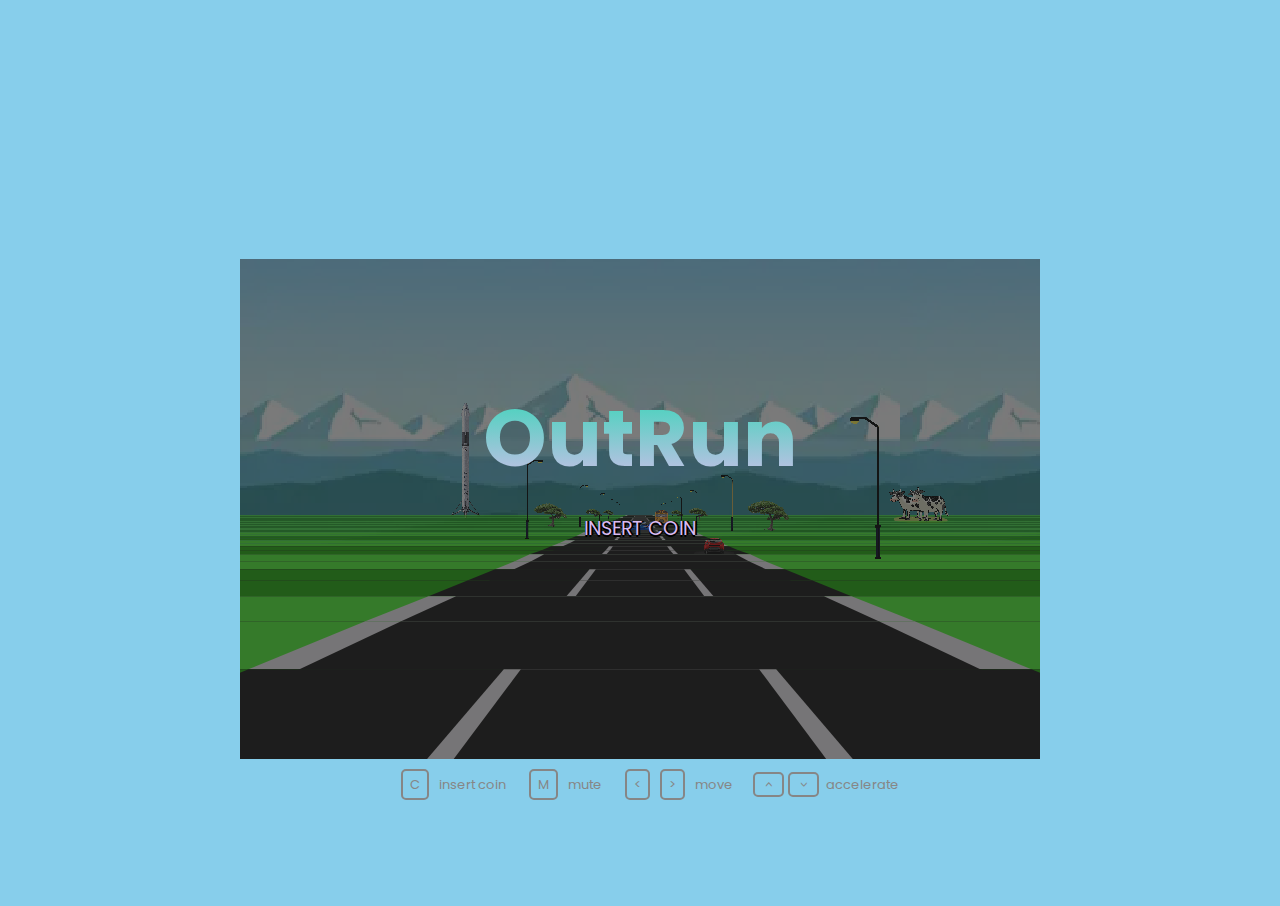
<file: index.html>
<!DOCTYPE html>
<html lang="en">
  <head>
    <meta charset="UTF-8" />
    <meta name="viewport" content="width=device-width, initial-scale=1.0" />
    <title>Moto Quiz Rush</title>
    <link rel="stylesheet" href="style.css" />
    <link rel="stylesheet" href="game.css" />
    <link rel="preconnect" href="https://fonts.gstatic.com" />
    <link
      href="https://fonts.googleapis.com/css2?family=Poppins:wght@300;400;600&display=swap"
      rel="stylesheet"
    />
  </head>
  <body>
    <div class="container">
      <div class="quiz">
        <h4 class="timer">Time: <span class="seconds">10</span>s</h4>
        <h3 class="question">Question</h3>
        <div class="answers">
          <input
            type="radio"
            id="left"
            name="answers"
            class="left"
            value="left"
          />
          <span class="left-answer">A</span>
          <input
            type="radio"
            id="right"
            name="answers"
            class="right"
            value="right"
          />
          <span class="right-answer">B</span>
        </div>
        <button class="submit">Submit</button>
      </div>
      <div class="game-container">
        <div id="game">
          <div id="road">
            <div id="cloud"></div>
            <div id="hero"></div>
          </div>

          <div id="hud">
            <span id="time" class="topUI">0</span>
            <span id="score" class="topUI">0</span>
            <span id="lap" class="topUI">0'00"000</span>
            <span id="tacho">0</span>
          </div>

          <div id="home">
            <h1>OutRun</h1>
            <p id="text"></p>

            <div id="highscore"></div>
          </div>
        </div>

        <div id="controls">
          <span><span>C</span>insert coin</span>
          <span><span>M</span>mute</span>
          <span><span><</span><span>></span>move</span>
          <span><span><</span><span>></span>accelerate</span>
        </div>
      </div>
    </div>
    <script src="./quiz.js"></script>
    <script src="./game.js"></script>
  </body>
</html>
</file>
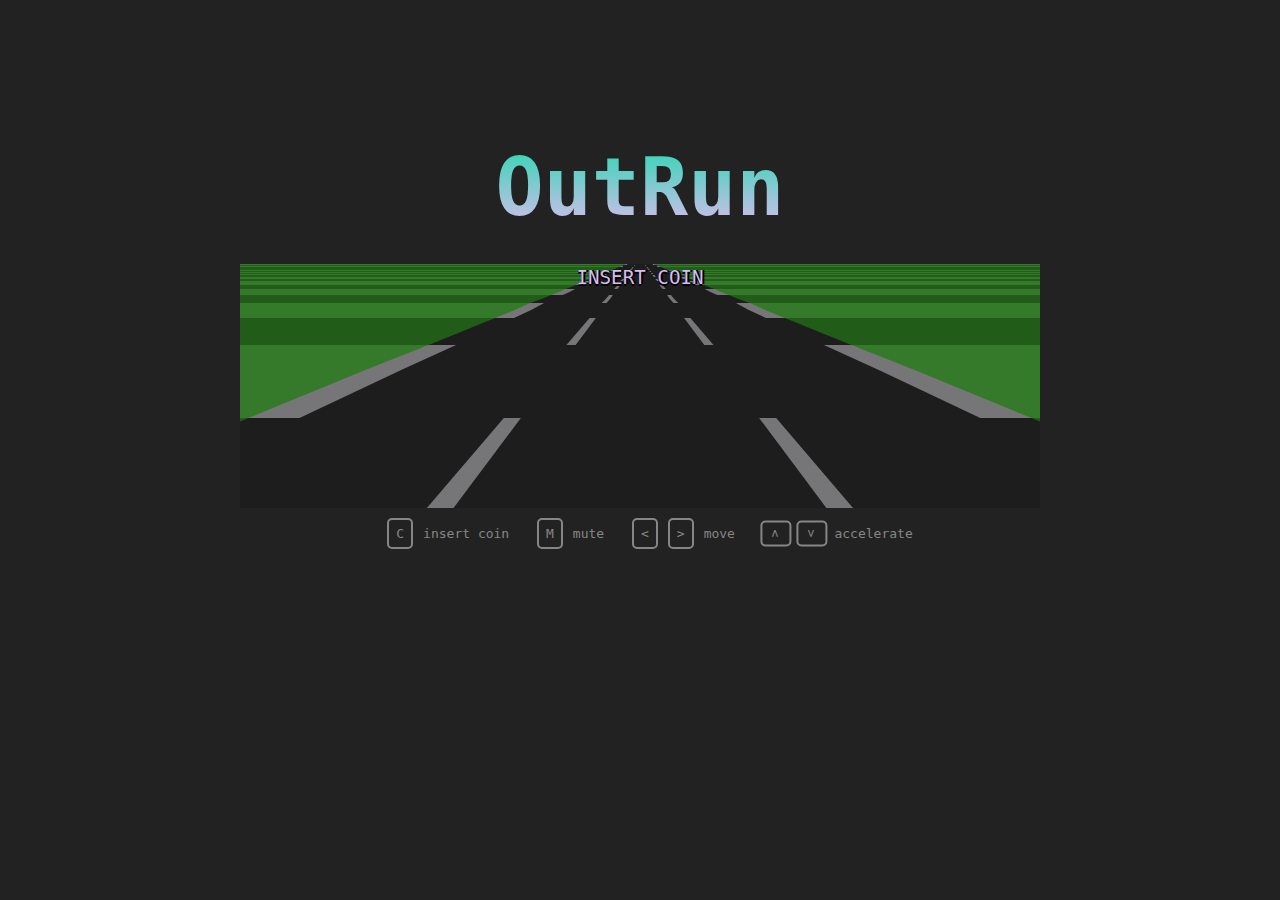
<file: Car Game/code.html>
<!DOCTYPE html>
<html>
<head>
<meta name="viewport" content="width=device-width, initial-scale=1">
<style>
 body {
  background: #222;
  font-family: 'Press Start 2P', monospace;
  font-smooth: never;
  height: 98vh;
}

/* UI */
.topUI {
  position: absolute;
  z-index: 1000; /* need this cause clip-path changes stack context */
  transform: translate(-50%, 25px);
  text-shadow: -2px 0 black, 0 2px black, 2px 0 black, 0 -2px black;
  letter-spacing: 2px;
  color: #fff;
  font-size: 17px;
}
.topUI::before {
  display: inline-block;
  height: 17px;
  padding: 1px 2px;
  line-height: 19px;
  font-size: 17px;
  background: #fff;
  text-shadow: none;
  font-weight: 900;
  letter-spacing: 0;
  border-radius: 6px;
  margin-right: 30px;
  border: 2px solid #7dd8c9;
}
#time{
  left: 13%;
  color: #f4f430;
}
#time::before {
  content: 'TIME';
  color: #f57214;
}
#score{
  left: 45%;
}
#score::before {
  content: 'SCORE';
  color: #a61a9d;
}
#lap{
  left: 88%;
  width: 45%;
}
#lap::before {
  content: 'LAP';
  color: #0082df;
}

#tacho {
  position: absolute;
  text-align: right;
  width: 23%;
  bottom: 5%;
  z-index: 2000;
  color: #e62e13;
  text-shadow: -2px 0 black, 0 2px black, 2px 0 black, 0 -2px black;
  letter-spacing: 2px;
  font-size: 23px;
}
#tacho::after {
  content: 'km/h';
  color: #fab453;
  font-size: 18px;
  margin-left: 5px;
}

/*
  road
*/
#game {
  position: relative;
  margin: 0 auto;
  overflow:hidden;
  background: #222;
  user-select:none;
  transition: opacity 10s;
}
#road {
  transition: opacity 2s;
  transition-timing-function: steps(8, end);
}
#road * {
  position: absolute;
  image-rendering: pixelated;
}
#hero {
  background-repeat: no-repeat;
  background-position: -110px 0;
  z-index: 2000;
  transform: scale(1.4)
}
#cloud {
  background-size: auto 100%;
  width: 100%;
  height: 57%;
}

/*
  home
*/
#road {
  position: absolute;
  width: 100%;
  height: 100%;
}

#home {
  position: absolute;
  color: #fff;
  width: 100%;
  height: 100%;

  z-index: 1000; /* need this cause clip-path changes stack context */
}

#highscore {
  position: absolute;
  width: 100%;
  height: 20%;
  bottom: 0;
  column-count: 3;
  column-fill: auto;
}

#highscore * {
  color: #9e95a8;
  margin: 0 0 6px 27px;
}

h1 {
  position: absolute;
  left: 50%;
  top: 25%;
  transform: translate(-50%, -50%);
  font-size: 5em;

  background: -webkit-linear-gradient(#25d8b1, #e2bbf0);
  -webkit-background-clip: text;
  -webkit-text-fill-color: transparent
}

#text {
  position: absolute;
  left: 50%;
  top: 50%;
  transform: translate(-50%, -50%);
  font-size: 1.2em;
  color: #d9bbf3;
  text-shadow: 0 0 black, 0 2px black, 2px 0 black, 0 0 black;
}

.blink{animation: blinker 2s steps(4, end) infinite}
@keyframes blinker {
  50% {opacity: 0}
}

/*
  Guide
*/
#controls {
  color: #868686;
  font-size: 13px;
  line-height: 13px;
  margin: 10px;
  text-align: center;
}
#controls > span {
  margin-left: 20px;
}
#controls > span > span {
  border: 2px solid #868686;
  border-radius: 5px;
  padding: 7px;
  margin-right: 10px;
  display: inline-block;
}
#controls > span:last-child  > span {
  transform: rotate(90deg);
}
</style>
</head>
<body>
 <div id="game">

  <div id="road">

    <div id="cloud"></div>
    <div id="hero"></div>

  </div>

  <div id="hud">

    <span id="time" class="topUI">0</span>
    <span id="score" class="topUI">0</span>
    <span id="lap" class="topUI">0'00"000</span>
    <span id="tacho">0</span>

  </div>

  <div id="home">

    <h1>OutRun</h1>
    <p id="text"></p>

    <div id="highscore">

    </div>

  </div>

</div>

<div id="controls">
  <span><span>C</span>insert coin</span>
  <span><span>M</span>mute</span>
  <span><span><</span><span>></span>move</span>
  <span><span><</span><span>></span>accelerate</span>
</div>
<script>
 // ------------------------------------------------------------
// assets
// ------------------------------------------------------------

const ASSETS = {
  
  COLOR: {
    TAR: ['#171717', '#171717'],
    RUMBLE: ['#171717', '#f5f2f6'],
    GRASS: ['#23b30c', '#53ff38']    
  },
  
  IMAGE: {
    TREE: {
      src: 'https://i.pinimg.com/originals/c2/1b/1e/c21b1e8d791fde4df713a75b363f5573.png',
      width: 132,
      height: 192
    },
    HERO: {
      src: 'https://s3-us-west-2.amazonaws.com/s.cdpn.io/155629/hero.png',
      width: 110,
      height: 56
    },
    CAR: {
      src: 'https://webstockreview.net/images/clipart-car-backside-10.png',
      width: 60,
      height: 40
    },
    FINISH: {
      src: 'https://s3-us-west-2.amazonaws.com/s.cdpn.io/155629/finish.png',
      width: 339,
      height: 180,
      offset: -.5
    },
    SKY: {
      src: 'https://www.epicentrofestival.com/wp-content/uploads/2020/01/epicentrofestival-cartoon-cloud-animation-clip-art-clouds-cartoon-bnlk325udf-720x352.jpg'
    }
  },
    
  AUDIO: {
    theme: 'https://s3-us-west-2.amazonaws.com/s.cdpn.io/155629/theme.mp3',
    engine: 'https://s3-us-west-2.amazonaws.com/s.cdpn.io/155629/engine.wav',
    honk: 'https://s3-us-west-2.amazonaws.com/s.cdpn.io/155629/honk.wav',
    beep: 'https://s3-us-west-2.amazonaws.com/s.cdpn.io/155629/beep.wav'
  }
  
}

// ------------------------------------------------------------
// helper functions
// ------------------------------------------------------------

Number.prototype.pad = function(numZeros, char = 0) {
    let n = Math.abs(this)
    let zeros = Math.max(0, numZeros - Math.floor(n).toString().length )
    let zeroString = Math.pow(10, zeros).toString().substr(1).replace(0, char)
    return zeroString + n
}

Number.prototype.clamp = function(min, max) {
  return Math.max(min, Math.min(this, max))
}

const timestamp = _ => new Date().getTime()
const accelerate = (v, accel, dt) => v + (accel * dt)
const isCollide = (x1,w1,x2,w2) => (x1 - x2) ** 2 <= (w2 + w1) ** 2

function getRand(min, max) {
    return Math.random() * (max - min) + min | 0;
}

function randomProperty(obj) {
    let keys = Object.keys(obj)
    return obj[keys[ keys.length * Math.random() << 0]]
}

function drawQuad(element, layer, color, x1, y1, w1, x2, y2, w2) {
  element.style.zIndex = layer
  element.style.background = color
  element.style.top = y2 + `px`
  element.style.left = x1 - w1 / 2 - w1 + `px`
  element.style.width = w1 * 3 + `px`
  element.style.height = y1 - y2 + `px`

  let leftOffset = w1 + x2 - x1 + Math.abs(w2/2 - w1/2)
  element.style.clipPath = `polygon(${leftOffset}px 0, ${leftOffset + w2}px 0, 66.66% 100%, 33.33% 100%)`
}

const KEYS = {}
const keyUpdate = e => {
  KEYS[e.code] = e.type === `keydown`
  e.preventDefault()
}
addEventListener(`keydown`, keyUpdate)
addEventListener(`keyup`, keyUpdate)

function sleep(ms) {
    return new Promise(function(resolve, reject) {
        setTimeout(_ => resolve(), ms)
    })
}

// ------------------------------------------------------------
// objects
// ------------------------------------------------------------

class Line {

  constructor() {
    this.x = 0
    this.y = 0
    this.z = 0

    this.X = 0
    this.Y = 0
    this.W = 0

    this.curve = 0
    this.scale = 0

    this.elements = []
    this.special = null

  }

  project(camX, camY, camZ) {
    this.scale = camD / (this.z - camZ)
    this.X = (1 + this.scale * (this.x - camX)) * halfWidth
    this.Y = Math.ceil( (1 - this.scale * (this.y - camY)) * height / 2 )
    this.W = this.scale * roadW * halfWidth
  }

  clearSprites() {
    for(let e of this.elements) e.style.background = 'transparent'
  }

  drawSprite(depth, layer, sprite, offset) {

    let destX = this.X + this.scale * halfWidth * offset
    let destY = this.Y + 4
    let destW = sprite.width * this.W / 265
    let destH = sprite.height * this.W / 265

    destX += destW * offset
    destY += destH * -1

    let obj = (layer instanceof Element) ? layer : this.elements[layer + 6]
    obj.style.background = `url('${sprite.src}') no-repeat`
    obj.style.backgroundSize = `${destW}px ${destH}px`
    obj.style.left = destX + `px`
    obj.style.top = destY + `px`
    obj.style.width = destW + `px`
    obj.style.height = destH + `px`
    obj.style.zIndex = depth

  }

}

class Car {

  constructor(pos, type, lane) {

    this.pos = pos
    this.type = type
    this.lane = lane

    var element = document.createElement('div')
    road.appendChild(element)
    this.element = element

  }

}

 class Audio {

	constructor() {

		this.audioCtx = new AudioContext()

    // volume
    this.destination = this.audioCtx.createGain()
    this.volume = 1
		this.destination.connect( this.audioCtx.destination )

		this.files = {}

		let _self = this
		this.load(ASSETS.AUDIO.theme, 'theme', function(key) {

			let source = _self.audioCtx.createBufferSource()
			source.buffer = _self.files[key]

			let gainNode = _self.audioCtx.createGain()
			gainNode.gain.value = .6
			source.connect(gainNode)
			gainNode.connect(_self.destination)

			source.loop = true
			source.start(0)

		})

	}

  get volume() {
    return this.destination.gain.value
  }

  set volume(level) {
    this.destination.gain.value = level
  }


	play(key, pitch) {
		if (this.files[key]) {
			let source = this.audioCtx.createBufferSource()
			source.buffer = this.files[key]
			source.connect(this.destination)
      if(pitch) source.detune.value = pitch
			source.start(0)
		} else this.load(key, () => this.play(key))
	}
 
	load(src, key, callback) {
		let _self = this
		let request = new XMLHttpRequest()
		request.open('GET', src, true)
		request.responseType = 'arraybuffer'
		request.onload = function() {
			_self.audioCtx.decodeAudioData(request.response, function(beatportBuffer) {
				_self.files[key] = beatportBuffer
				callback(key)
			}, function() {})
		}
		request.send()
	}
}

// ------------------------------------------------------------
// global varriables
// ------------------------------------------------------------

const highscores = []

const width = 800
const halfWidth = width / 2
const height = 500
const roadW = 4000
const segL = 200
const camD = 0.2
const H = 1500
const N = 70

const maxSpeed = 200
const accel = 38
const breaking = -80
const decel = -40
const maxOffSpeed = 40
const offDecel = -70
const enemy_speed = 8
const hitSpeed = 20

const LANE = {
  A: -2.3,
  B: -.5,
  C: 1.2
}

const mapLength = 15000


// loop
let then = timestamp()
const targetFrameRate = 1000 / 25 // in ms

let audio

// game
let inGame, start, playerX, speed, scoreVal, pos, cloudOffset, sectionProg, mapIndex, countDown
let lines = []
let cars = []


// ------------------------------------------------------------
// map
// ------------------------------------------------------------

function getFun(val) {
  return i => val
}

function genMap() {

  let map = []

  for(var i = 0; i < mapLength; i += getRand(0, 50)) {

    let section = {
      from: i,
      to: (i = i + getRand(300, 600))
    }

    let randHeight = getRand(-5, 5)
    let randCurve = getRand(5, 30) * ((Math.random() >= .5) ? 1 : -1)
    let randInterval = getRand(20, 40)

    if(Math.random() > .9) Object.assign(section, {curve: _ => randCurve, height: _ => randHeight})
    else if(Math.random() > .8) Object.assign(section, {curve: _ => 0, height: i => Math.sin(i/randInterval)*1000})
    else if(Math.random() > .8) Object.assign(section, {curve: _ => 0, height: _ => randHeight})
    else Object.assign(section, {curve: _ => randCurve, height: _ => 0})

    map.push(section)
  }

  map.push({from: i, to: i + N, curve: _ => 0, height: _ => 0, special: ASSETS.IMAGE.FINISH})
  map.push({from: Infinity})
  return map

}

let map = genMap()

// ------------------------------------------------------------
// additional controls
// ------------------------------------------------------------

addEventListener(`keyup`, function(e){

  if(e.code === 'KeyM') {
    e.preventDefault()

    audio.volume = (audio.volume === 0) ? 1 : 0
    return
  }

  if(e.code === 'KeyC') {
    e.preventDefault()

    if(inGame) return

    sleep(0).then(_ => {
      text.classList.remove('blink')
      text.innerText = 3
      audio.play('beep')
      return sleep(1000)
    }).then(_ => {
      text.innerText = 2
      audio.play('beep')
      return sleep(1000)
    }).then(_ => {

      reset()

      home.style.display = 'none'

      road.style.opacity = 1
      hero.style.display = 'block'
      hud.style.display = 'block'

      audio.play('beep', 500)

      inGame = true

    })

    return
  }

  if(e.code === 'Escape') {
    e.preventDefault()

    reset()
  }


})

// ------------------------------------------------------------
// game loop
// ------------------------------------------------------------

function update(step) {

  // prepare this iteration
  pos += speed
  while (pos >= N * segL) pos -= N * segL
  while (pos < 0) pos += N * segL

  var startPos = (pos / segL)  | 0
  let endPos = (startPos + N - 1) % N

  scoreVal += speed*step
  countDown -= step

  // left / right position
  playerX -= lines[startPos].curve / 5000 * step * speed

  if(KEYS.ArrowRight) hero.style.backgroundPosition = '-220px 0', playerX+=.007*step*speed
  else if(KEYS.ArrowLeft) hero.style.backgroundPosition = '0 0', playerX-=.007*step*speed
  else hero.style.backgroundPosition = '-110px 0'

  playerX = playerX.clamp(-3, 3)

  // speed

  if(inGame && KEYS.ArrowUp) speed = accelerate(speed, accel, step)
  else if(KEYS.ArrowDown) speed = accelerate(speed, breaking, step)
  else speed = accelerate(speed, decel, step)

  if(Math.abs(playerX) > 0.55 && speed >= maxOffSpeed) {
    speed = accelerate(speed, offDecel, step)
  }

  speed = speed.clamp(0, maxSpeed)

  // update map
  let current = map[mapIndex]
  let use = current.from < scoreVal && current.to > scoreVal
  if(use) sectionProg += speed*step
  lines[endPos].curve = use ? current.curve(sectionProg) : 0
  lines[endPos].y = use ? current.height(sectionProg) : 0
  lines[endPos].special = null

  if(current.to <= scoreVal) {
    mapIndex++
    sectionProg = 0

    lines[endPos].special = map[mapIndex].special

  }

  // win / lose + UI

  if(!inGame) {

    speed = accelerate(speed, breaking, step)
    speed = speed.clamp(0, maxSpeed)

  } else if(countDown <= 0 || lines[startPos].special) {

    tacho.style.display = 'none'

    home.style.display = 'block'
    road.style.opacity = .4
    text.innerText = 'INSERT COIN'

    highscores.push(lap.innerText)
    highscores.sort()
    updateHighscore()

    inGame = false

  } else {

    time.innerText = (countDown|0).pad(3)
    score.innerText = (scoreVal|0).pad(8)
    tacho.innerText = speed | 0

    let cT = new Date(timestamp() - start)
    lap.innerText = `${cT.getMinutes()}'${cT.getSeconds().pad(2)}"${cT.getMilliseconds().pad(3)}`

  }


  // sound
  if(speed > 0) audio.play('engine', speed * 4)

  // draw cloud
  cloud.style.backgroundPosition = `${ (cloudOffset -= lines[startPos].curve * step * speed * .13) | 0}px 0`

  // other cars
  for(let car of cars) {

    car.pos = (car.pos + enemy_speed * step) % N

    // respawn
    if( (car.pos|0) === endPos) {
      if(speed < 30) car.pos = startPos
      else car.pos = endPos - 2
      car.lane = randomProperty(LANE)
    }

    // collision
    const offsetRatio = 5
    if((car.pos|0) === startPos && isCollide(playerX * offsetRatio + LANE.B, .5, car.lane, .5)) {
      speed = Math.min(hitSpeed, speed)
      if(inGame) audio.play('honk')
    }

  }

  // draw road
  let maxy = height
  let camH = H + lines[startPos].y
  let x = 0
  let dx = 0

  for (let n = startPos; n < startPos + N; n++) {

    let l = lines[n % N]
    let level = N * 2 - n

    // update view
    l.project(playerX * roadW - x, camH, startPos * segL - (n >= N ? N * segL : 0))
    x += dx
    dx += l.curve

    // clear assets
    l.clearSprites()

    // first draw section assets
    if(n % 10 === 0) l.drawSprite(level, 0, ASSETS.IMAGE.TREE, -2)
    if((n + 5) % 10 === 0) l.drawSprite(level, 0, ASSETS.IMAGE.TREE, 1.3)

    if(l.special) l.drawSprite(level, 0, l.special, l.special.offset||0)

    for(let car of cars) if((car.pos|0) === n % N) l.drawSprite(level, car.element, car.type, car.lane)

    // update road

    if (l.Y >= maxy ) continue
    maxy = l.Y

    let even = ((n / 2) | 0) % 2
    let grass = ASSETS.COLOR.GRASS[even * 1]
    let rumble = ASSETS.COLOR.RUMBLE[even * 1]
    let tar = ASSETS.COLOR.TAR[even * 1]

    let p = lines[(n - 1) % N]

    drawQuad(l.elements[0], level, grass, width / 4, p.Y, halfWidth + 2, width / 4, l.Y, halfWidth)
    drawQuad(l.elements[1], level, grass, width / 4 * 3, p.Y, halfWidth + 2, width / 4 * 3, l.Y, halfWidth)

    drawQuad(l.elements[2], level, rumble, p.X, p.Y, p.W * 1.15, l.X, l.Y, l.W * 1.15)
    drawQuad(l.elements[3], level, tar, p.X,p.Y, p.W, l.X, l.Y, l.W)

    if(!even) {
      drawQuad(l.elements[4], level, ASSETS.COLOR.RUMBLE[1], p.X, p.Y, p.W * .4, l.X, l.Y, l.W * .4)
      drawQuad(l.elements[5], level, tar, p.X, p.Y, p.W * .35, l.X, l.Y, l.W * .35)
    }

  }

}

// ------------------------------------------------------------
// init
// ------------------------------------------------------------

function reset() {

  inGame = false

  start = timestamp()
  countDown = map[map.length - 2].to / 130 + 10

  playerX = 0
  speed = 0
  scoreVal = 0

  pos = 0
  cloudOffset = 0
  sectionProg = 0
  mapIndex = 0

  for(let line of lines) line.curve = line.y = 0

  text.innerText = 'INSERT COIN'
  text.classList.add('blink')

  road.style.opacity = .4
  hud.style.display = 'none'
  home.style.display = 'block'
  tacho.style.display = 'block'

}

function updateHighscore() {
  let hN = Math.min(12, highscores.length)
  for(let i = 0; i < hN; i++) {
    highscore.children[i].innerHTML = `${(i+1).pad(2, ' ')}. ${highscores[i]}`
  }
}

function init() {

  game.style.width = width + 'px'
  game.style.height = height + 'px'

  hero.style.top = height - 80 + 'px'
  hero.style.left = halfWidth - ASSETS.IMAGE.HERO.width / 2 + 'px'
  hero.style.background = `url(${ASSETS.IMAGE.HERO.src})`
  hero.style.width = `${ASSETS.IMAGE.HERO.width}px`
  hero.style.height = `${ASSETS.IMAGE.HERO.height}px`

  cloud.style.backgroundImage = `url(${ASSETS.IMAGE.SKY.src})`
  
  audio = new Audio
  Object.keys(ASSETS.AUDIO).forEach(key => audio.load(ASSETS.AUDIO[key], key, _=>0))

  cars.push(new Car(0, ASSETS.IMAGE.CAR, LANE.C))
  cars.push(new Car(10, ASSETS.IMAGE.CAR, LANE.B))
  cars.push(new Car(20, ASSETS.IMAGE.CAR, LANE.C))
  cars.push(new Car(35, ASSETS.IMAGE.CAR, LANE.C))
  cars.push(new Car(50, ASSETS.IMAGE.CAR, LANE.A))
  cars.push(new Car(60, ASSETS.IMAGE.CAR, LANE.B))
  cars.push(new Car(70, ASSETS.IMAGE.CAR, LANE.A))

  for (let i = 0; i < N; i++) {
    var line = new Line
    line.z = i * segL + 270

    for (let j = 0; j < 6 + 2; j++) {
      var element = document.createElement('div')
      road.appendChild(element)
      line.elements.push(element)
    }

    lines.push(line)

  }

  for(let i = 0; i < 12; i++) {
    var element = document.createElement('p')
    highscore.appendChild(element)
  }
  updateHighscore()

  reset()

  // START GAME LOOP
  ;(function loop(){
  	requestAnimationFrame(loop)

  	let now = timestamp()
  	let delta = now - then

  	if (delta > targetFrameRate) {
  		then = now - (delta % targetFrameRate)
  		update(delta / 1000)
  	}

  })()

}

init()
</script>

</body>
</html>
</file>
<file: style.css>
body {
  font-family: "Poppins", sans-serif;
  background-color: orange;
}

.quiz {
  margin: 0 auto;
  border: 3px solid orangered;
  border-radius: 15px;
  padding: 1rem;
  background-color: rgba(255, 255, 255, 0.5);
  width: 50%;
  text-align: center;
  margin-top: 1rem;
  margin-bottom: 2rem;
  opacity: 0;
}

.active {
  opacity: 100;
}

.submit {
  outline: none;
  border: 1px solid white;
  background-color: orangered;
  color:white;
  border-radius: 2px;
  padding: 5px 15px;
  font-size: 18px;
}
</file>
<file: game.css>
body {
  background: skyblue;
  height: 98vh;
  font-family: "Poppins", sans-serif;
}

/* UI */
.topUI {
  position: absolute;
  z-index: 1000; /* need this cause clip-path changes stack context */
  transform: translate(-50%, 25px);
  text-shadow: -2px 0 black, 0 2px black, 2px 0 black, 0 -2px black;
  letter-spacing: 2px;
  color: #fff;
  font-size: 17px;
}
.topUI::before {
  display: inline-block;
  height: 17px;
  padding: 1px 2px;
  line-height: 19px;
  font-size: 17px;
  background: #fff;
  text-shadow: none;
  font-weight: 900;
  letter-spacing: 0;
  border-radius: 6px;
  margin-right: 30px;
  border: 2px solid #7dd8c9;
}
#time{
  left: 13%;
  color: #f4f430;
}
#time::before {
  content: 'TIME';
  color: #f57214;
}
#score{
  left: 45%;
}
#score::before {
  content: 'SCORE';
  color: #a61a9d;
}
#lap{
  left: 88%;
  width: 45%;
}
#lap::before {
  content: 'LAP';
  color: #0082df;
}

#tacho {
  position: absolute;
  text-align: right;
  width: 23%;
  bottom: 5%;
  z-index: 2000;
  color: #e62e13;
  text-shadow: -2px 0 black, 0 2px black, 2px 0 black, 0 -2px black;
  letter-spacing: 2px;
  font-size: 23px;
}
#tacho::after {
  content: 'km/h';
  color: #fab453;
  font-size: 18px;
  margin-left: 5px;
}

/*
  road
*/
#game {
  position: relative;
  margin: 0 auto;
  overflow:hidden;
  background: #222;
  user-select:none;
  transition: opacity 10s;
}
#road {
  transition: opacity 2s;
  transition-timing-function: steps(8, end);
}
#road * {
  position: absolute;
  image-rendering: pixelated;
}
#hero {
  background-repeat: no-repeat;
  background-position: -110px 0;
  z-index: 2000;
  transform: scale(1.4)
}
#cloud {
  background-size: auto 100%;
  width: 100%;
  height: 57%;
}

/*
  home
*/
#road {
  position: absolute;
  width: 100%;
  height: 100%;
}

#home {
  position: absolute;
  color: #fff;
  width: 100%;
  height: 100%;

  z-index: 1000; /* need this cause clip-path changes stack context */
}

#highscore {
  position: absolute;
  width: 100%;
  height: 20%;
  bottom: 0;
  column-count: 3;
  column-fill: auto;
}

#highscore * {
  color: #9e95a8;
  margin: 0 0 6px 27px;
}

h1 {
  position: absolute;
  left: 50%;
  top: 25%;
  transform: translate(-50%, -50%);
  font-size: 5em;

  background: -webkit-linear-gradient(#25d8b1, #e2bbf0);
  -webkit-background-clip: text;
  -webkit-text-fill-color: transparent
}

#text {
  position: absolute;
  left: 50%;
  top: 50%;
  transform: translate(-50%, -50%);
  font-size: 1.2em;
  color: #d9bbf3;
  text-shadow: 0 0 black, 0 2px black, 2px 0 black, 0 0 black;
}

.blink{animation: blinker 2s steps(4, end) infinite}
@keyframes blinker {
  50% {opacity: 0}
}

/*
  Guide
*/
#controls {
  color: #868686;
  font-size: 13px;
  line-height: 13px;
  margin: 10px;
  text-align: center;
}
#controls > span {
  margin-left: 20px;
}
#controls > span > span {
  border: 2px solid #868686;
  border-radius: 5px;
  padding: 7px;
  margin-right: 10px;
  display: inline-block;
}
#controls > span:last-child  > span {
  transform: rotate(90deg);
}
</file>
